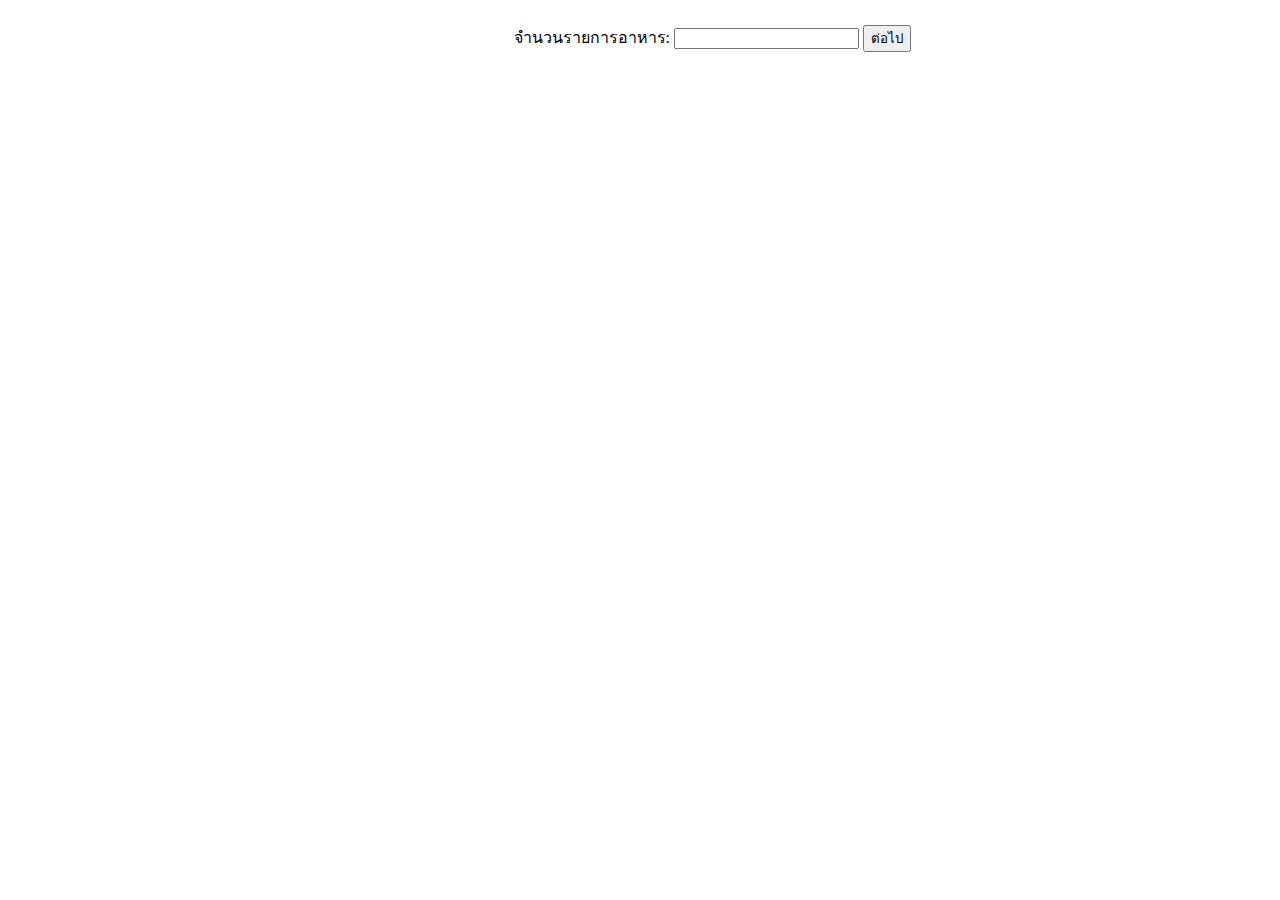
<file: pj/index.html>
<html lang="en">
<head>
    <meta charset="UTF-8">
    <meta name="viewport" content="width=device-width, initial-scale=1.0">
    <meta http-equiv="X-UA-Compatible" content="ie=edge">
    <title>ค่าอาหาร</title>
    <script src="js.js"></script>
    <link rel="stylesheet" href="style.css">
</head>
<body>
    <div id="main">
        <p>จำนวนรายการอาหาร: <input type="number" id="countfood">
        <input type="button" value="ต่อไป" onclick="countfood()"></p>
    </div>
</body>
</html>
</file>
<file: pj/style.css>
#main{
    margin-left:40%;
    margin-top: 2%;

}
.container{
    margin-left:41%;

}
#btn{
    margin-left:49%;
}
</file>
